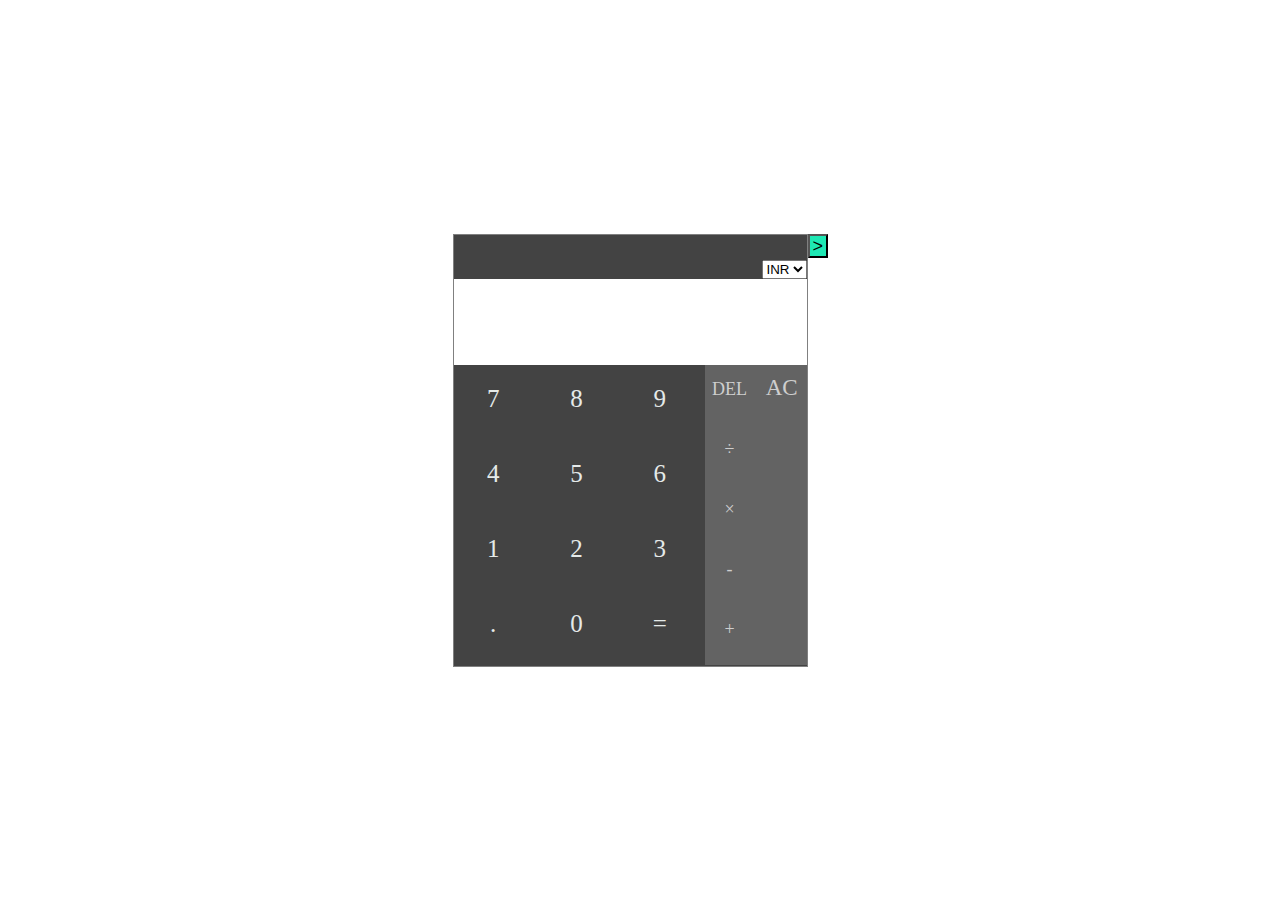
<file: index.html>
<!DOCTYPE html>
<html lang="en">
<head>
    <meta charset="UTF-8">
    <title>calculator</title>
    <link href="style.css" rel="stylesheet">
    <script src="jquery.js"  rel="script"></script>
    <script src="script.js" rel="script"></script>
    <script src="currencyConv.js" rel="script"></script>
</head>
<body>
<div id="wholeBody">
<div class="calc">
    <div class="header"></div>
    <div class="calcBody">
        <select name="currency" id="selectcurrency" style="float: right">


            <!--  <option value="INR">INR</option>
                <option value="USD">USD</option>-->
        </select>
        <div id="inputBox">
            <div id="query"></div>
            <div id="result"></div>
        </div>
        <div class="buttonBox">
            <div class="numberButtons">
                <div class="buttons" id="7" >7</div>
                <div class="buttons" id="8">8</div>
                <div class="buttons"id="9">9</div>
                <div class="buttons" id="4">4</div>
                <div class="buttons" id="5">5</div>
                <div class="buttons" id="6">6</div>
                <div class="buttons" id="1">1</div>
                <div class="buttons" id="2">2</div>
                <div class="buttons" id="3">3</div>
                <div class="buttons" id=".">.</div>
                <div class="buttons" id="0">0</div>
                <div id="equalto">=</div>
            </div>
            <div class="brackets">
            <div id="AC">AC</div>
            </div>
            <div class="operations">
                <div id="del">DEL</div>
                <div class="op" id="/">&#x00F7;</div>
                <div class="op" id="*">&#x00D7;</div>
                <div class="op" id="-">-</div>
                <div class="op" id="+">+</div>
            </div>

        </div>
    </div>
</div>

<div id="currencyConv">
    <span id="from">FROM:</span>
    <span id="fromText"></span>
    <input id="selectedCurrency" type="text" >
    <span id="to">TO:</span>
    <select id="finalCurrency">


    </select>
    <span id="toText"></span>

    <div id="initialValue"></div>
    <div id="convertedCurrency"></div>
    <span id="Rate">CONVERSION RATES</span>
    <div id="conversionRate"></div>
</div>
<button id="slide">
    >
</button>
</div>
<!--<button id="request">Request</button>-->
<!--<button id="request">request</button>-->


</body>
</html>
</file>
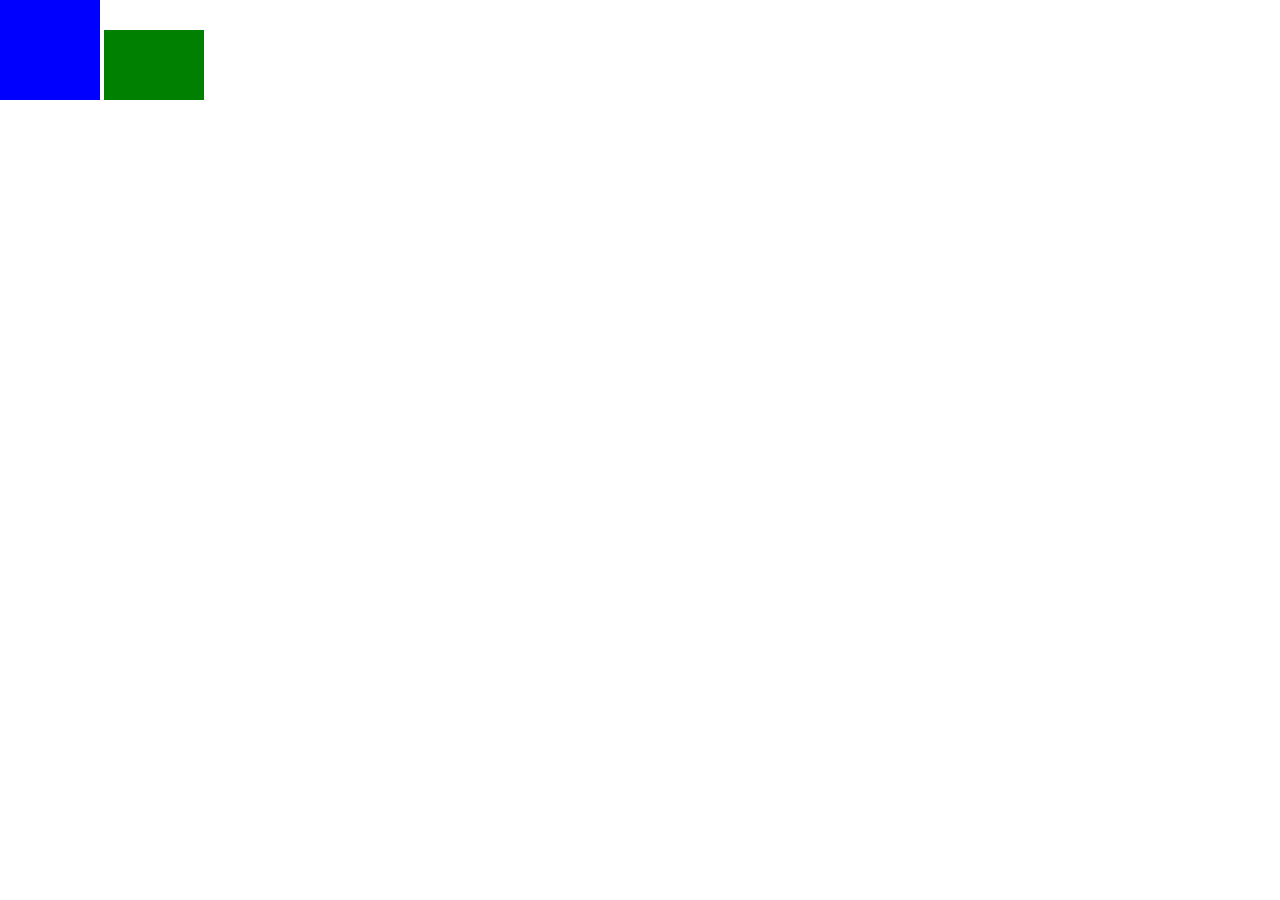
<file: trial.html>
<!DOCTYPE html>
<html lang="en">
<head>
    <meta charset="UTF-8">
    <title>Title</title>
    <link href="newstyle.css" rel="stylesheet">
</head>
<body>
<div id="div1"></div>
<!--<div id="div2"></div>-->
<div id="div3"></div>
</body>
</html>
</file>
<file: style.css>
body{
    margin:0px;
}
div.calc{
    height:431px;
    width:353px;
    background-color:#434343;
    display: inline-block;
    vertical-align: top;
    margin-right: -4px;
    border:1px solid gray;
}
div.header{
    height:20px;

}
div.calcBody{
    height:405px;
    padding-top: 5px;
}
div#selectcurrency{
    float: right;

}
div#inputBox{
    height: 86px;
    clear: both;
    background-color: white;
    text-align: right;
    font-style: normal;
    font-size: 40px;

}
div.buttonBox{
    height: 300px;
    background-color:#434343;/*#cecfd3*/
    height: 300px;

    clear: both;
}
div.numberButtons{
    width: 250px;
    height: 300px;
    float: left;
    border-right: 1px solid #434343;/*#c4c5c7*/

}

div.operations{
    width: 50px;
    height: 300px;
    background-color:#636363;/*#c4c5c7*/
    border-right: 1px solid #636363;/*#c4c5c7*/
    float: right;
    color:#cecece;
}
div.brackets{
    width: 50px;
    height: 300px;
    background-color:#636363 ;
    border-right: 1px solid  #636363;
    float: right;
    color:#cecece;
}
div.buttons{
    display: inline-block;
    height: 35px;
    width:39.33px;
    padding: 20px 20px;
    font-size: 25px;
    color:#e5eae9;
    text-align: center;
}

div.op{
    display: inline-block;
    height: 32px;
    width: 38px;
    font-size: 18px;
    text-align: center;
    padding: 14px 6px;
}
div#equalto{
    display: inline-block;
    height: 35px;
    width:39.33px;
    padding: 20px 20px;
    font-size: 25px;
    text-align: center;
    cursor: pointer;
    color:#e5eae9;
}
div#del{
    display: inline-block;
    height: 32px;
    width: 38px;
    font-size: 18px;
    text-align: center;
    padding: 14px 6px;
    cursor: pointer;
}
div#result1{
    display: inline-block;
    height:100px;
    width: 100px;
    border:1px solid black;
    background-color: white;
    float: right;
    font-size: 40px;
    text-align: center;
}
div#query{
    height:47px;
    text-align: right;
    padding: 2px;
    font-size: 30px;
    font-style: normal;
    overflow: hidden;
    text-overflow: clip;
}
div#result{
    height:25px;
    text-align: right;
    font-size: 30px;
    padding: 1px;
    font-style: normal;


}
div#AC{
    display: inline-block;
    height: 35px;
    width:34.33px;
    padding: 10px 9px;
    font-size: 23px;
    text-align: center;
    cursor: pointer;
}


div#currencyConv{

    display:inline-block;
    height: 431px;
    background-color: #1ee8b4;
    width: 0px;
    transition: width 2s;
    transition-timing-function: ease;
    vertical-align: top;
    margin-right: -4px;

}
/*div.currencyConv:hover{
    width:10px;
}*/
/*div#request{
    display:inline-block;
    height:80px;
    width:80px;
    background-color:black;
    color: white;
    border:1px solid gray;
}*/

#convertedCurrency,#selectedCurrency{
    height:62px;
    width: 240px;
    text-align: center;
    font-size: 25px;
    color:black;
    border:1px solid gray;
    padding: 4px;
    border-radius: 10px;
    margin-top:10px;
    margin-bottom:10px;
   background-color:white;
  display: none;

}


span#from,span#to,span#Rate{

    margin-left: 3.5px;
    font-size: 20px;
    margin-right: 10px;
display: none;
}

#slide{
    clear: both;
    display:inline-block;
    background-color: #1ee8b4;
    width:20px;
    height:24px;
    margin: 0px;
    margin-right: -4px;
    vertical-align: top;
    text-align: center;
    font-style: italic;
    font-size: large;
    padding:0px;
}

div#conversionRate{
    height:100px;
    text-align: center;
    font-size: 25px;
    color:black;
    border:1px solid gray;
    padding: 4px;
    border-radius: 10px;
    margin-top:10px;
    margin-bottom:10px;
    background-color: white;
   display: none;
}

span#toText,span#fromText{
    margin-left: 3.5px;
    font-size: 20px;
    display: none;

}

#finalCurrency{
    display: none;
}

div#wholeBody{
    display: inline-block;
    margin-left: calc(50vw -  187.5px);
    margin-top:calc(50vh - 216.5px);
}
</file>
<file: newstyle.css>
body{
    margin:0px;
    padding:0px;

}
#div1{
    height:100px;
    width:100px;
    display: inline-block;
    background-color: blue;
}
#div2{
  height: 200px;
    width: 100px;
    display: inline-block;
    background-color: red;
}
#div3{
    height:70px;
    width:100px;
    display: inline-block;
    background-color: green;
}
</file>
